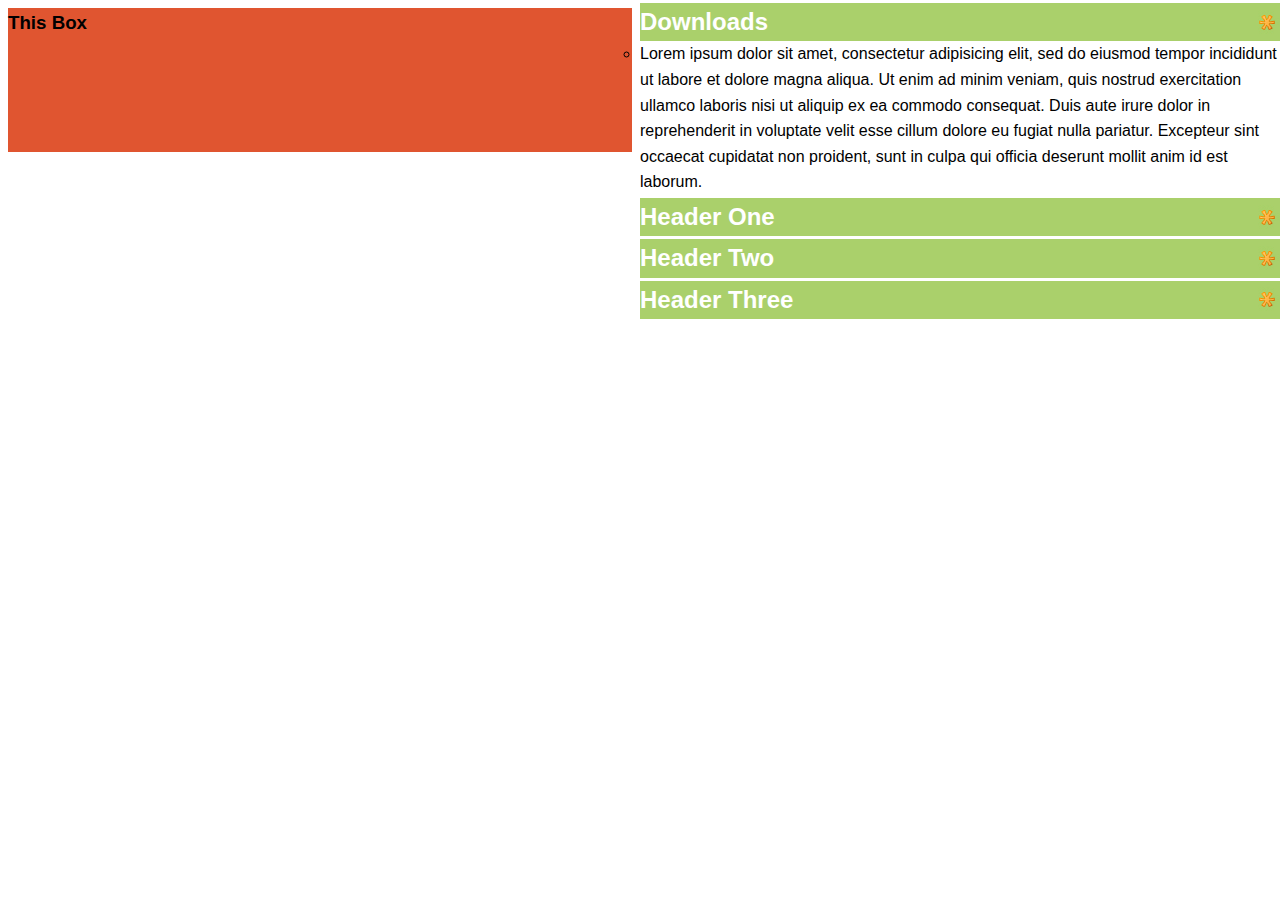
<file: other/Accordion/start-accordion.html>
<!DOCTYPE html>
<html>
<head>
	<meta charset="utf-8" />
	<title>Drawers</title>
	<script type="text/javascript" src="js/jquery-1.4.2.js"></script>
	<script type="text/javascript">


	$(document).ready(function(){
		$(".drawer ul:first").show();
		$(".drawer-handle").click(function(){
			$(".drawer ul").slideUp("slow");
			$(this).next().slideDown("slow");
			$(".drawer h2").removeClass("selected");
			$(this).addClass("selected");
		});
	});


	</script>

<link rel="stylesheet" type="text/css" href="style.css">

	<style type="text/css" media="screen">

	</style>
</head>
<body>

	<div class="boxee">
		<h3>This Box</h3>
	</div>

	<ul class="drawers">
		<li class="drawer">
			<h2 class="drawer-handle">Downloads</h2>
			<ul>
				<li>
					<p>Lorem ipsum dolor sit amet, consectetur adipisicing elit, sed do eiusmod tempor incididunt ut labore et dolore magna aliqua. Ut enim ad minim veniam, quis nostrud exercitation ullamco laboris nisi ut aliquip ex ea commodo consequat. Duis aute irure dolor in reprehenderit in voluptate velit esse cillum dolore eu fugiat nulla pariatur. Excepteur sint occaecat cupidatat non proident, sunt in culpa qui officia deserunt mollit anim id est laborum.</p>
				</li>
			</ul>
			<h2 class="drawer-handle">Header One</h2>
			<ul>
				<li>
					<p>Lorem ipsum dolor sit amet, consectetur adipisicing elit, sed do eiusmod tempor incididunt ut labore et dolore magna aliqua. Ut enim ad minim veniam, quis nostrud exercitation ullamco laboris nisi ut aliquip ex ea commodo consequat. Duis aute irure dolor in reprehenderit in voluptate velit esse cillum dolore eu fugiat nulla pariatur. Excepteur sint occaecat cupidatat non proident, sunt in culpa qui officia deserunt mollit anim id est laborum.</p>
					<p>Lorem ipsum dolor sit amet, consectetur adipisicing elit, sed do eiusmod tempor incididunt ut labore et dolore magna aliqua. Ut enim ad minim veniam, quis nostrud exercitation ullamco laboris nisi ut aliquip ex ea commodo consequat. Duis aute irure dolor in reprehenderit in voluptate velit esse cillum dolore eu fugiat nulla pariatur. Excepteur sint occaecat cupidatat non proident, sunt in culpa qui officia deserunt mollit anim id est laborum.</p>
				</li>
			</ul>
			<h2 class="drawer-handle">Header Two</h2>
			<ul>
				<li>
					<p>Lorem ipsum dolor sit amet, consectetur adipisicing elit, sed do eiusmod tempor incididunt ut labore et dolore magna aliqua. Ut enim ad minim veniam, quis nostrud exercitation ullamco laboris nisi ut aliquip ex ea commodo consequat. Duis aute irure dolor in reprehenderit in voluptate velit esse cillum dolore eu fugiat nulla pariatur. Excepteur sint occaecat cupidatat non proident, sunt in culpa qui officia deserunt mollit anim id est laborum.</p>
				</li>
			</ul>
			<h2 class="drawer-handle">Header Three</h2>
			<ul>
				<li>
					<p>Lorem ipsum dolor sit amet, consectetur adipisicing elit, sed do eiusmod tempor incididunt ut labore et dolore magna aliqua. Ut enim ad minim veniam, quis nostrud exercitation ullamco laboris nisi ut aliquip ex ea commodo consequat. Duis aute irure dolor in reprehenderit in voluptate velit esse cillum dolore eu fugiat nulla pariatur. Excepteur sint occaecat cupidatat non proident, sunt in culpa qui officia deserunt mollit anim id est laborum.</p>
				</li>
			</ul>
		</li>
	</ul>

</body>
</html>
</file>
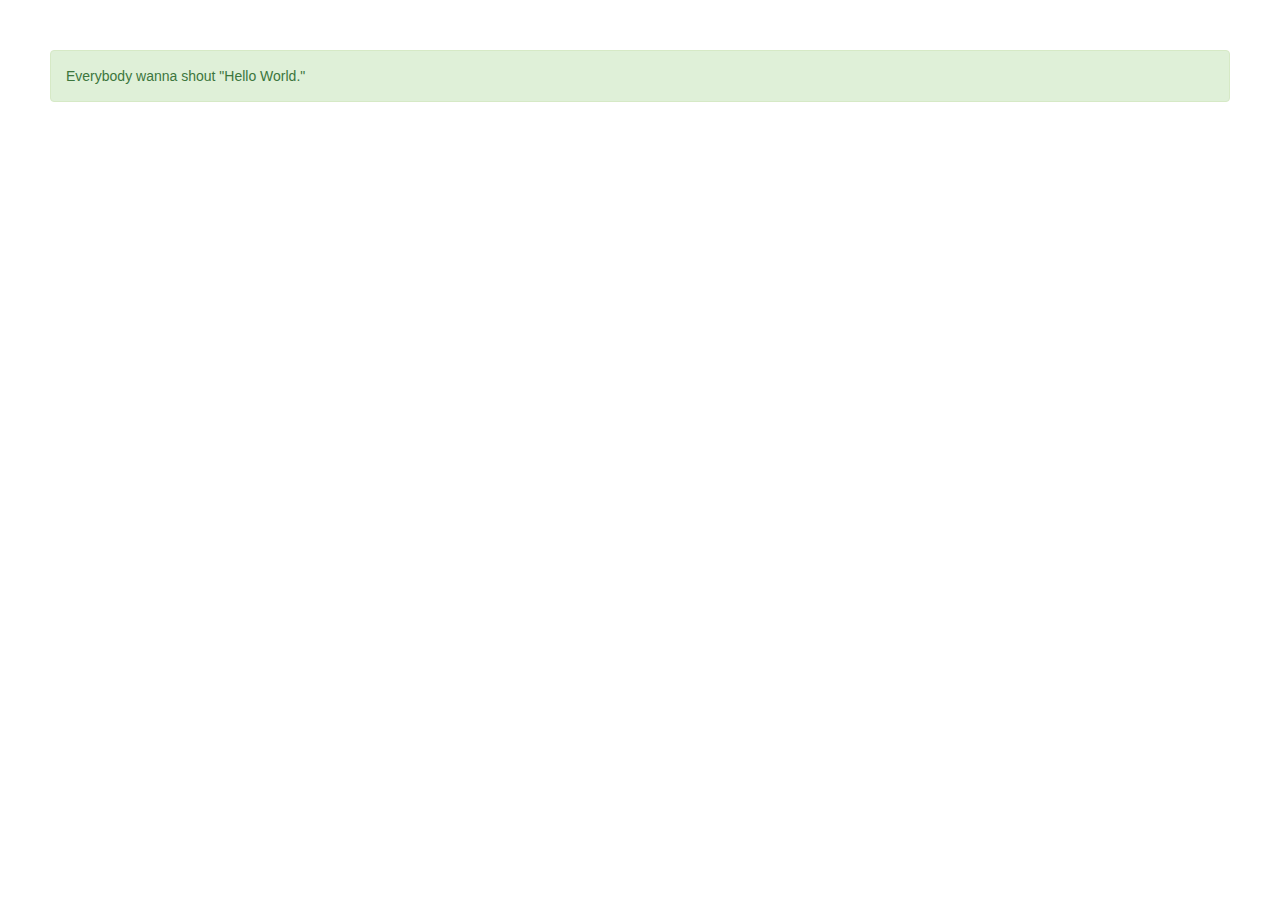
<file: other/Angular/start.html>
<html>
<head>
	<link rel="stylesheet" type="text/css" href="https://netdna.bootstrapcdn.com/bootstrap/3.2.0/css/bootstrap.min.css">
	<script src="https://code.angularjs.org/1.3.0-rc.1/angular.min.js"></script>
</head>

<body style="padding: 50px">
	<div class="alert alert-success">
		Everybody wanna shout "Hello World."
	</div>
</body>

</html>
</file>
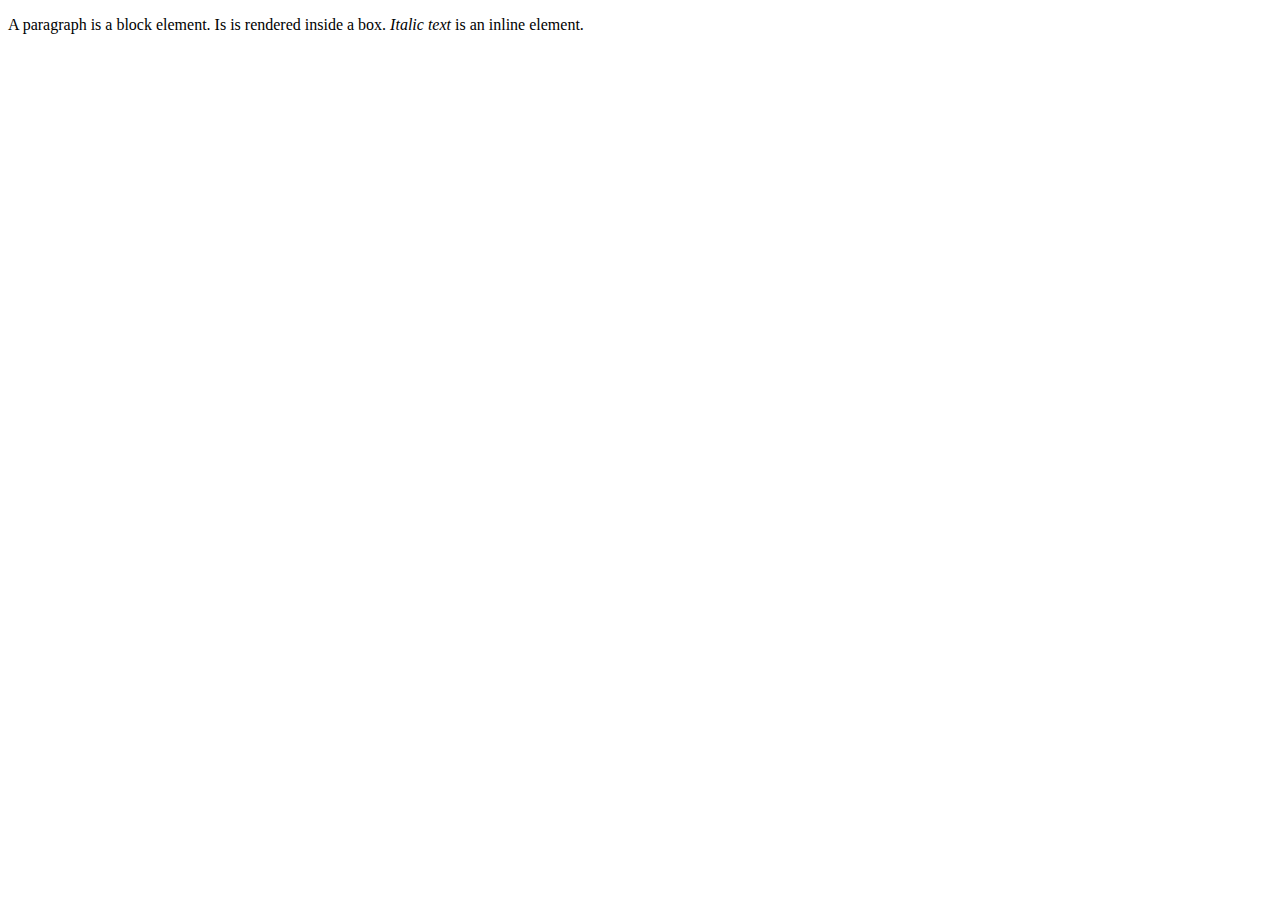
<file: other/Box Model/box-model.html>
<!doctype html>
<html>
<head>
<meta charset="UTF-8">
  <title>Box Model</title>
  <style type="text/css" media="screen">

  </style>
</head>

<body>
  <p>A paragraph is a block element. Is is rendered inside a box. <em>Italic text</em> is an inline element.</p>
</body>
</html>
</file>
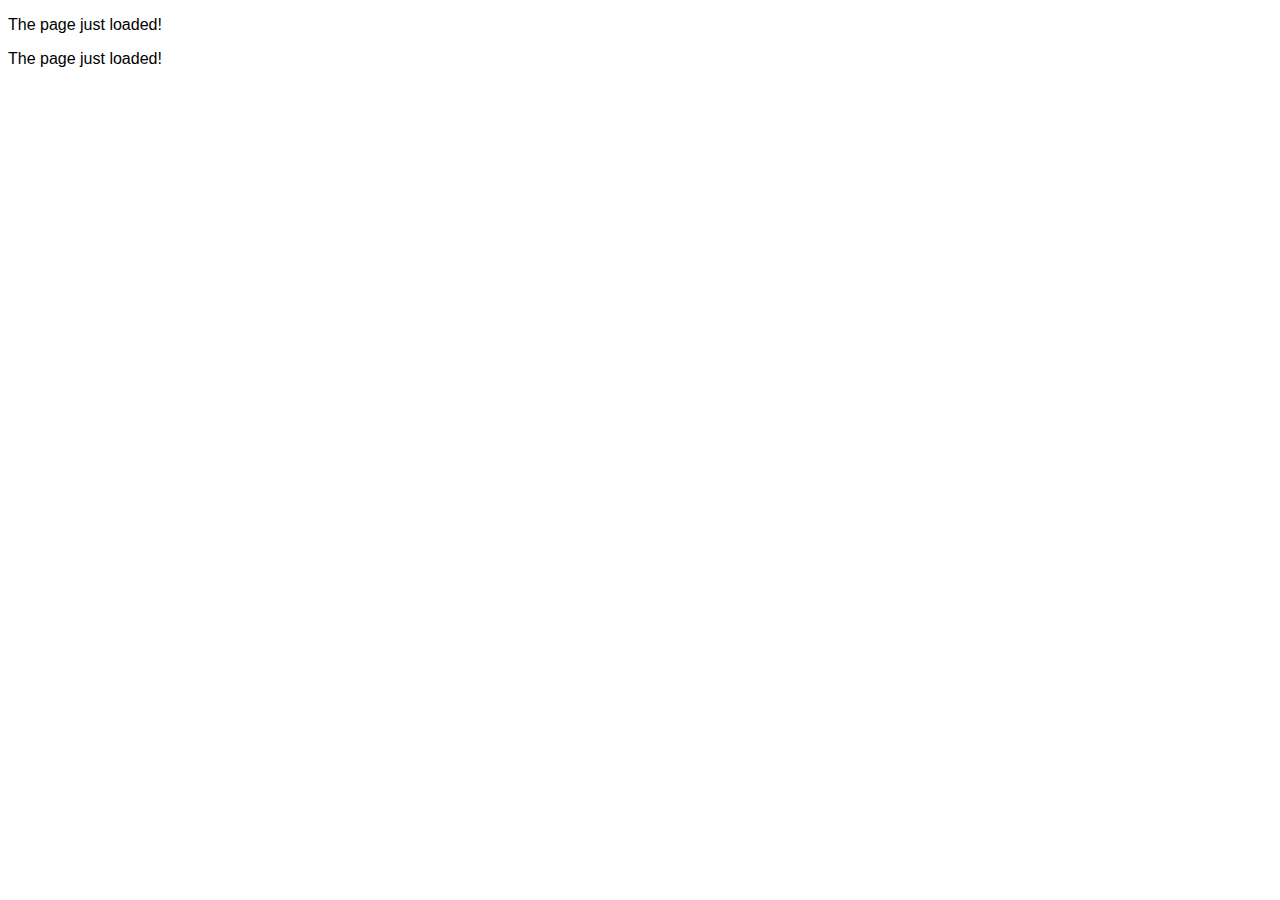
<file: other/jQuery/1-end.html>
<!DOCTYPE html>
<html>
<head>
    <title>First jQuery-Enabled Page</title>
    <link rel="stylesheet" href="style.css"/>
    
    <!-- insert the script to reference jQuery here -->
    <script type="text/javascript" src="jquery-1.11.1.js"></script>

    <!-- insert the script to display the Hello World message here -->
    <script type="text/javascript">
        $("document").ready(function() {
            $("body").append("<p>The page just loaded!</p>");
        });
        
        window.addEventListener("DOMContentLoaded", function(evt) {
            var elem = document.getElementsByTagName("body")[0];
            var para = document.createElement("p");
            var text = document.createTextNode("The page just loaded!");
            para.appendChild(text);
            elem.appendChild(para);
        });
    </script>
</head>
<body>
<!-- we start with an empty document -->
</body>
</html>
</file>
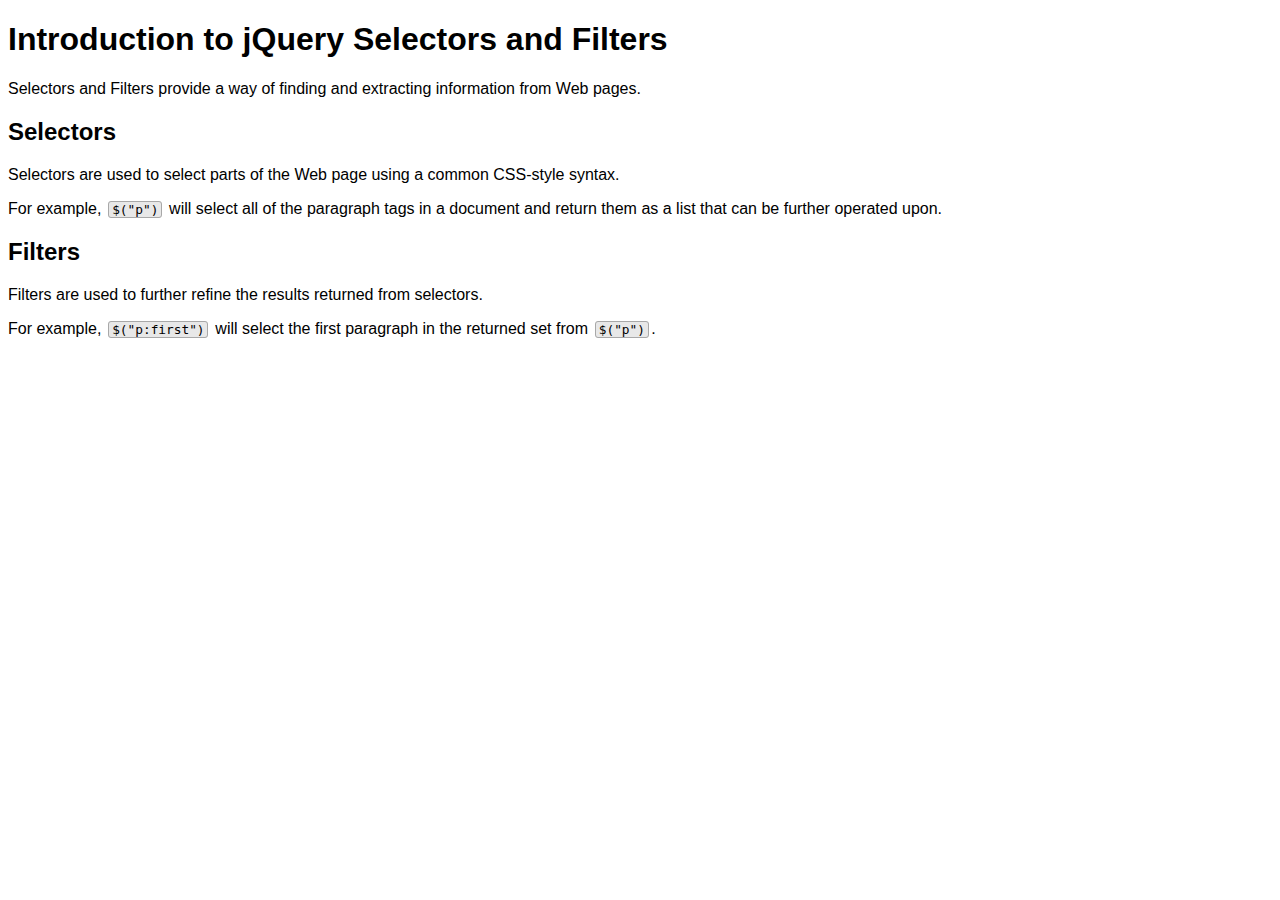
<file: other/jQuery/2-SelectandFilter.html>
<!DOCTYPE html>
<html>
<head>
<title>Selectors and Filters</title>
    <link rel="stylesheet" href="style.css"/>
    <script type="text/javascript" src="jquery-1.11.1.js"></script>
    <script type="text/javascript">
        $("document").ready(function() {
//            $("p").css("border", "3px solid red");
//            $(".selectors").css("border", "3px solid red");
//            $("#intro").css("border", "3px solid red");
//            $("p:first").css("border", "3px solid red");
//            $("h2:not(.selectors)").css("border", "3px solid red");
        });
    </script>
</head>
<body>
	<h1 id="intro">Introduction to jQuery Selectors and Filters</h1>
	<p>Selectors and Filters provide a way of finding and extracting information from Web pages.</p>
	<h2 class="selectors">Selectors</h2>
	<p>Selectors are used to select parts of the Web page using a common CSS-style syntax.</p>
	<p>For example, <code>$("p")</code> will select all of the paragraph tags in a document and return them as a list that can be further operated upon.</p>
	<h2 class="filters">Filters</h2>
	<p>Filters are used to further refine the results returned from selectors.</p>
    <p>For example, <code>$("p:first")</code> will select the first paragraph in the returned set from <code>$("p")</code>.</p>
</body>
</html>
</file>
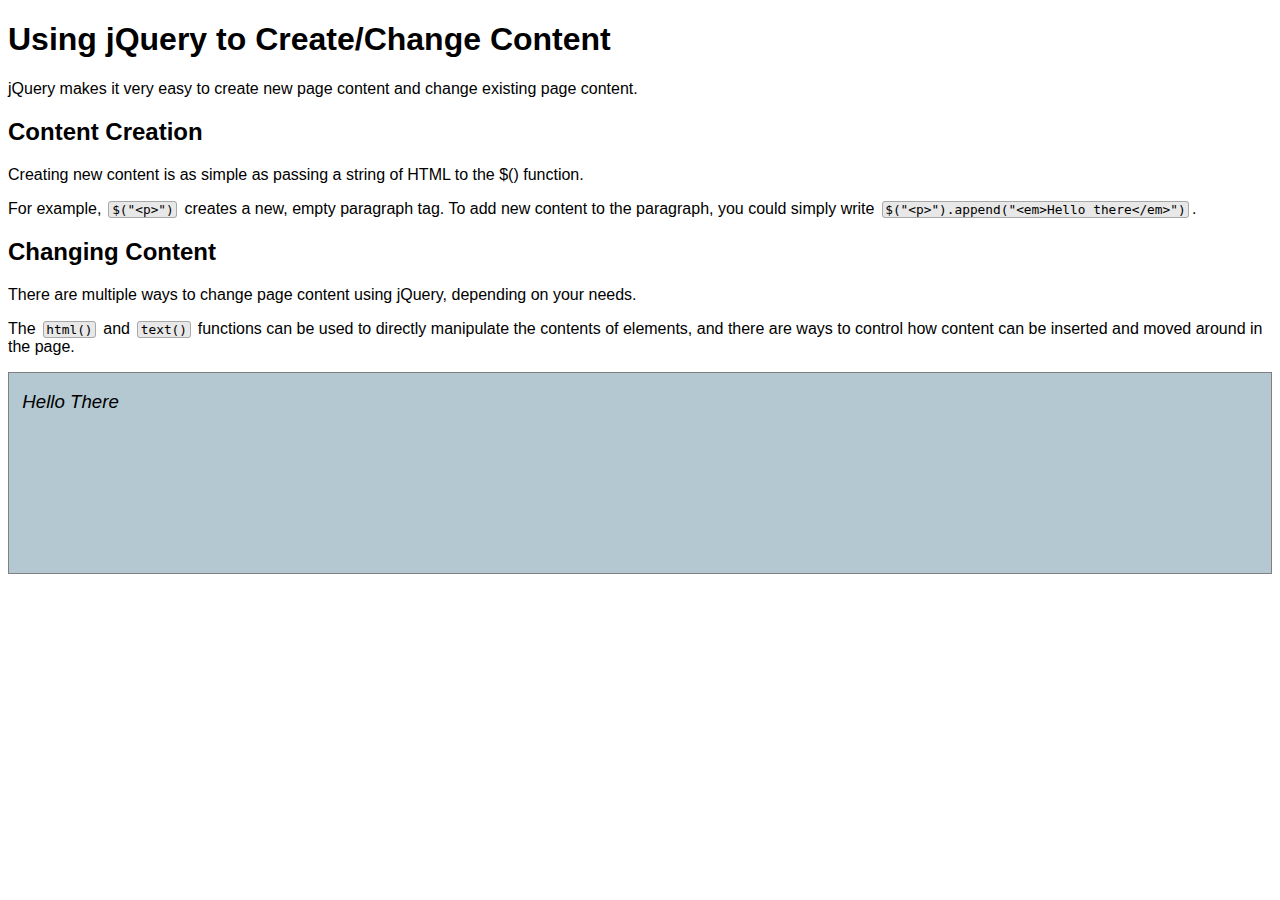
<file: other/jQuery/3-createandChange.html>
<!DOCTYPE html>
<html>
<head>
<title>Creating and Changing Content</title>
    <link rel="stylesheet" href="style.css"/>
    <script type="text/javascript" src="jquery-1.11.1.js"></script>
    <script type="text/javascript">
        $("document").ready(function () {
            // create some new content
            var newP = $("<p>");
            newP.append("<em>Hello There</em>");
            
            $("#example").html(newP);
            
            //$("#creation").prepend("Watch This! ");
            
            // change the existing content
            //$("#example").html("<h2>This is a new H2</h2>");
            
            //$("#example").text("<h2>This is a new H2</h2>");
        });
    </script>
</head>
<body>
	<h1 id="intro">Using jQuery to Create/Change Content</h1>
	<p>jQuery makes it very easy to create new page content and change existing page content.</p>
    <h2 id="creation">Content Creation</h2>
    <p>Creating new content is as simple as passing a string of HTML to the $() function.</p>
    <p>For example, <code>$("&lt;p&gt;")</code> creates a new, empty paragraph tag. To add new content to the paragraph, you could simply write <code>$("&lt;p&gt;").append("&lt;em&gt;Hello there&lt;/em&gt;")</code>.</p>
    <h2 id="changing">Changing Content</h2>
    <p>There are multiple ways to change page content using jQuery, depending on your needs.</p>
    <p>The <code>html()</code> and <code>text()</code> functions can be used to directly manipulate the contents of elements, and there are ways to control how content can be inserted and moved around in the page.</p>
    <div id="example">
    </div>
</body>
</html>
</file>
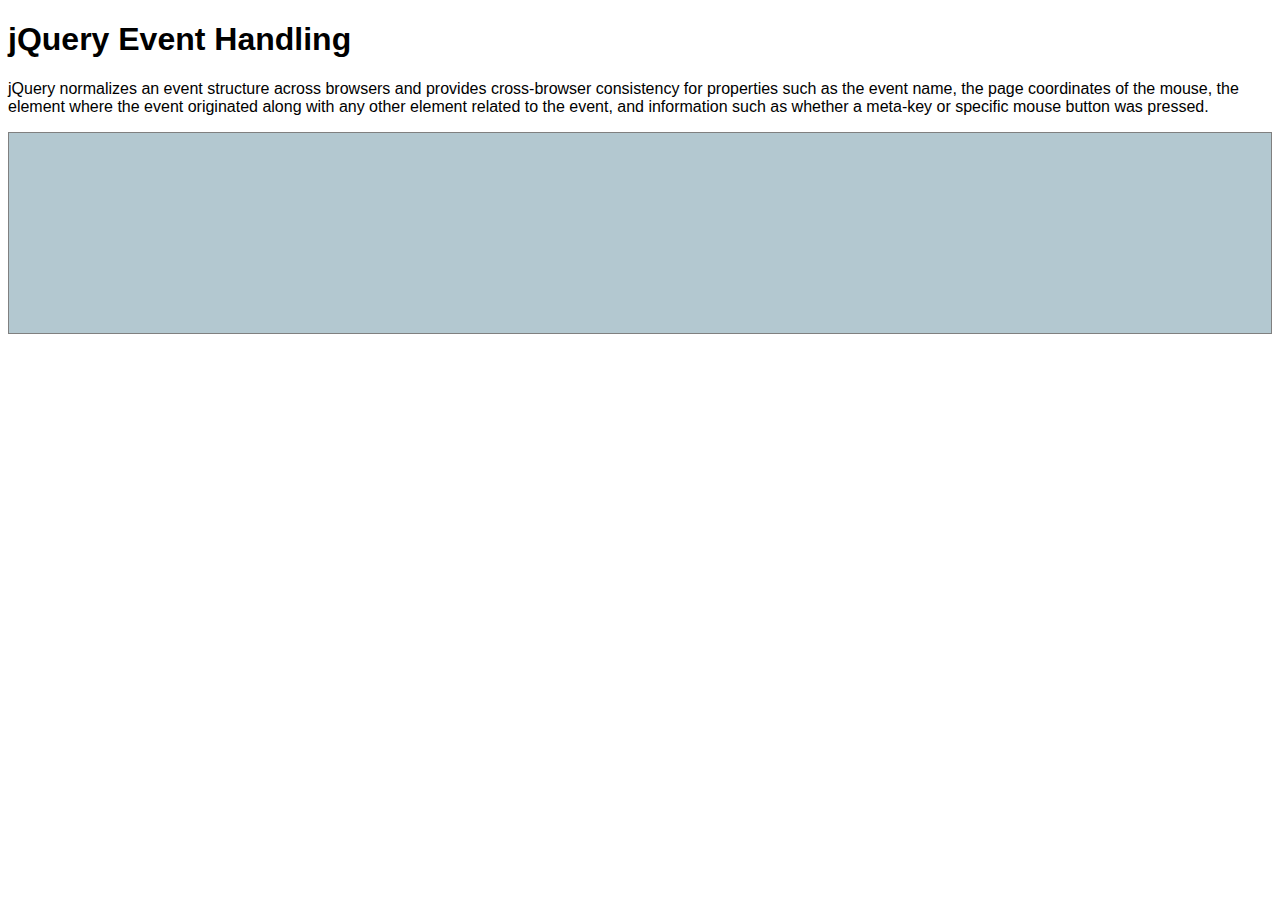
<file: other/jQuery/4-events.html>
<!DOCTYPE html>
<html>
<head>
    <title>jQuery Event Handling</title>
    <link rel="stylesheet" href="style.css"/>
    <script type="text/javascript" src="jquery-1.11.1.js"></script>
    <script type="text/javascript">
        $("document").ready(function() {
            $("#example").on("mousemove", onMouseOver);
            $("#example").on("click", onMouseClick);
            $("#example").on("mouseleave", onMouseLeave);
        });
        
        function onMouseOver(evt) {
            $("#example").text(evt.type + ": " + evt.pageX + ", " + evt.pageY
                               + "\n" + "Button: " + evt.which + 
                               " Key: " + evt.metaKey);
        }
        function onMouseClick(evt) {
            $("#example").text(evt.type + ": " + evt.pageX + ", " + evt.pageY);
            $("#example").off("mousemove", onMouseOver);
        }
        function onMouseLeave(evt) {
            $("#example").text("mouseleave");
        }
    </script>
</head>
<body>
    <h1>jQuery Event Handling</h1>
    <p>jQuery normalizes an event structure across browsers and provides cross-browser consistency for properties such as the event name, the page coordinates of the mouse, the element where the event originated along with any other element related to the event, and information such as whether a meta-key or specific mouse button was pressed.</p>
    <div id="example">
    </div>
</body>
</html>
</file>
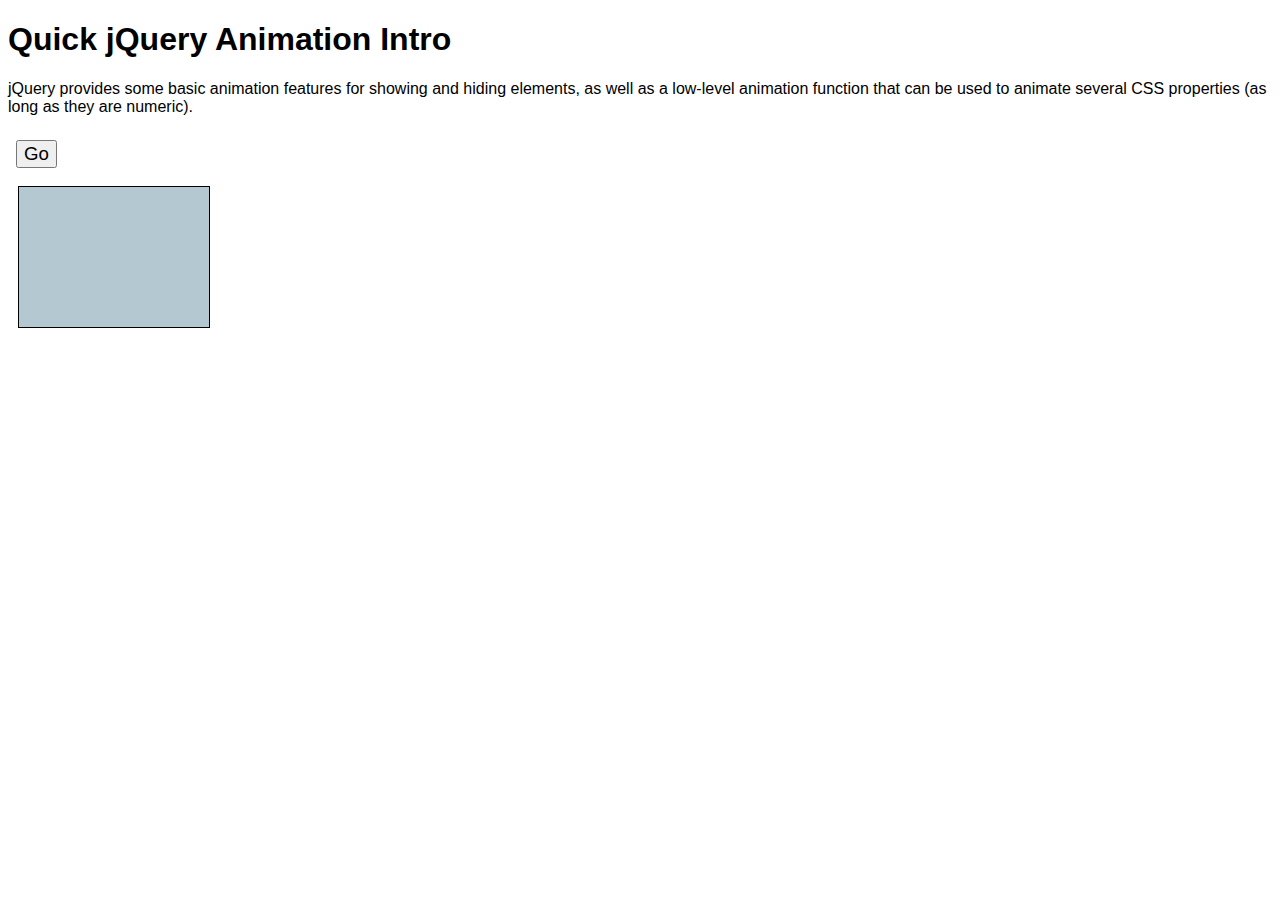
<file: other/jQuery/5-animations.html>
<!DOCTYPE html>
<html>
<head>
    <title>Using jQuery Animations</title>
    <link rel="stylesheet" href="style.css"/>
    <script type="text/javascript" src="jquery-1.11.1.js"></script>
    <script type="text/javascript">
        $("document").ready(function() {
            $("#go").click(function() {
                    $("#testDiv").animate({width: 400}, 300)
                    .animate({height: 300}, 400)
                    .animate({left: 200}, 500)
                    .animate({top: "+=100", borderWidth: 10}, "slow")});
        });
    </script>
<style>
    #testDiv {
        position:relative;
        width: 150px;
        height: 100px;
        margin: 10px;
        padding: 20px;
        background: #b3c8d0;
        border: 1px solid black;
        font-size: 16pt;
        cursor: pointer;
    }
</style>
</head>
<body>
    <h1>Quick jQuery Animation Intro</h1>
    <p>jQuery provides some basic animation features for showing and hiding elements, as well as a low-level animation function that can be used to animate several CSS properties (as long as they are numeric).</p>
    <button id="go">Go</button>
    <div id="testDiv"></div>
</body>
</html>
</file>
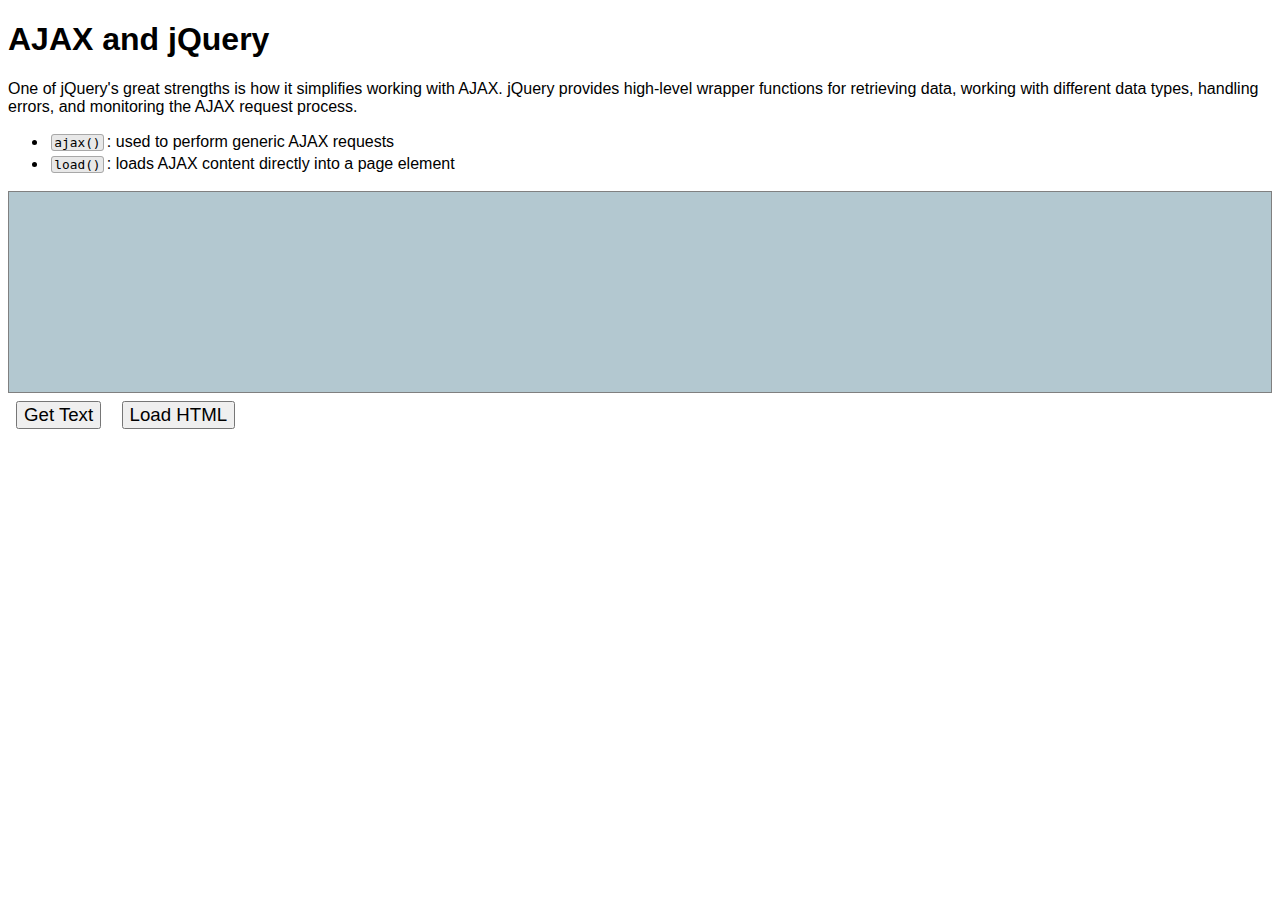
<file: other/jQuery/6-AJAX.html>
<!DOCTYPE html>
<html>
<head>
    <title>jQuery and AJAX</title>
    <link rel="stylesheet" href="style.css"/>
    <script type="text/javascript" src="jquery-1.11.1.js"></script>
    <script type="text/javascript">
        $("document").ready(function() {
            $("#getcontent").click(getContent);
            $("#loadhtml").click(loadHTML);
        });
        
        function getContent() {
            $.ajax("sampletextcontent.txt", 
                   { success: setContent, type: "GET", dataType: "text" });
        }
        
        function setContent(data, status, jqxhr) {
            $("#example").text(data);
        }
        
        function loadHTML() {
            $("#example").load("samplehtml.html");
        }
    </script>
</head>
<body>
    <h1>AJAX and jQuery</h1>
    <p>One of jQuery's great strengths is how it simplifies working with AJAX. jQuery provides high-level wrapper functions for retrieving data, working with different data types, handling errors, and monitoring the AJAX request process.</p>
    <ul>
        <li><code>ajax()</code>: used to perform generic AJAX requests</li>
        <li><code>load()</code>: loads AJAX content directly into a page element</li>
    </ul>
    <div id="example">
    </div>
    <button id="getcontent">Get Text</button>
    <button id="loadhtml">Load HTML</button>
</body>
</html>
</file>
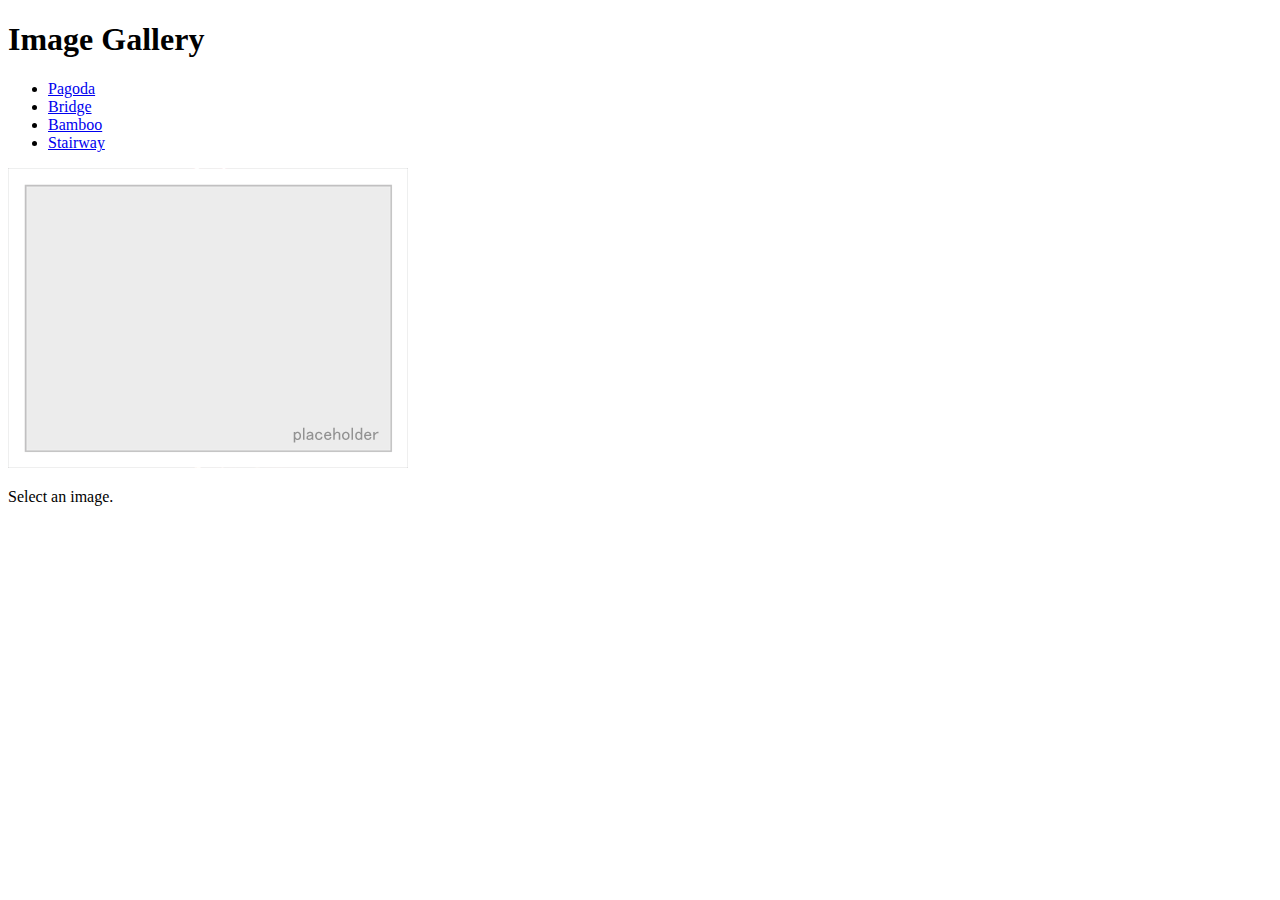
<file: other/Unobtrusive scripting/imagegallery.html>
<!DOCTYPE html>
<html>
<head>
	<title>Image Gallery</title>
</head>

<body>
	<div>

		<h1>Image Gallery</h1>
		<div id="mainNav">
			<ul>
				<li><a href="img/pagoda.jpg" title="Pagoda in the forest">Pagoda</a></li>
				<li><a href="img/bridge.jpg" title="Bridge over the river">Bridge</a></li>
				<li><a href="img/bamboo.jpg" title="Bamboo forest">Bamboo</a></li>
				<li><a href="img/stairway.jpg" title="A red stairway">Stairway</a></li>
			</ul>
		</div>

		<div id="content">
			<img id="placeholder" src="img/placeholder.gif" alt="Placeholder">
			<p id="description">Select an image.</p>
		</div>

<!-- onmouseover="this.style.backgroundColor ='#000'"  -->
	</div>
</body>
</html>
</file>
<file: other/Accordion/style.css>
* {
  margin: 0;
  padding: 0;
  box-sizing: border-box;
}

body {
  font: 100%/1.6 Verdana, sans-serif;
}

.drawers {
  list-style: none;
  /*float: left;*/
  width: 100%;
}
@media screen and (min-width: 760px) {
  .drawers {
    width: 50%;
    float: left;
  }
}

.drawer-handle {
  cursor: pointer;
  color: #fff;
  background: #aad06b url(images/accordion_toggle.jpg) right no-repeat;
  border-top: 3px solid #fff;
}

.drawer-handle + ul {
  display: none;
}

.selected {
  background-image: url(images/accordion_toggle_active.jpg);
  background-color: #e05530;
}

.boxee {
  border: 8px solid #fff;
  width: 100%;
  min-height: 10em;
  /*float: right;*/
  background-color: #e05530;
}
@media screen and (min-width: 760px) {
  .boxee {
    width: 50%;
    float: left;
  }
}

/*# sourceMappingURL=style.css.map */
</file>
<file: other/jQuery/style.css>
body {
    font-family: "Open Sans", sans-serif;
    font-size: 12pt;
}

#example {
    border: 1px solid gray;
    background-color: #b3c8d0;
    font-size:14pt;
    padding-left: 10pt;
    padding-right: 10pt;
    min-height: 200px;
}

.box {
    border: 1px solid gray;
    background-color: #b3c8d0;
    font-size:14pt;
    padding-left: 10pt;
    padding-right: 10pt;
    min-height: 200px;
    width: 300px;
}

.box p {
    margin: 0 1pt 0 2pt
}

.smallbox {
    border: 1px solid gray;
    background-color: #b3c8d0;
    font-size:14pt;
    padding-left: 10pt;
    padding-right: 10pt;
    margin-bottom: 10pt;
    margin-right: 0;
    margin-left: 0;
    min-height: 150px;
    width: 200px;
}

.inline {
    display: inline-block;
}

code {
    background-color: #e8e8e8;
    border: 1px solid #a8a8a8;
    border-radius: 3px;
    padding: 0 2pt;
    margin: 2pt;
    font-family: "source-code-pro", Consolas, monospace;
    font-size: .8em;
}

li {
    line-height: 1.3em;
}

button {
    font-size: 14pt;
    margin: 8px;
}

#eventDetails {
    border: 1px solid #aaa;
    margin-top: 8pt;
    padding: 2pt;
}

.lineitem {
    width: 120px;
    display: inline-block
}
</file>
